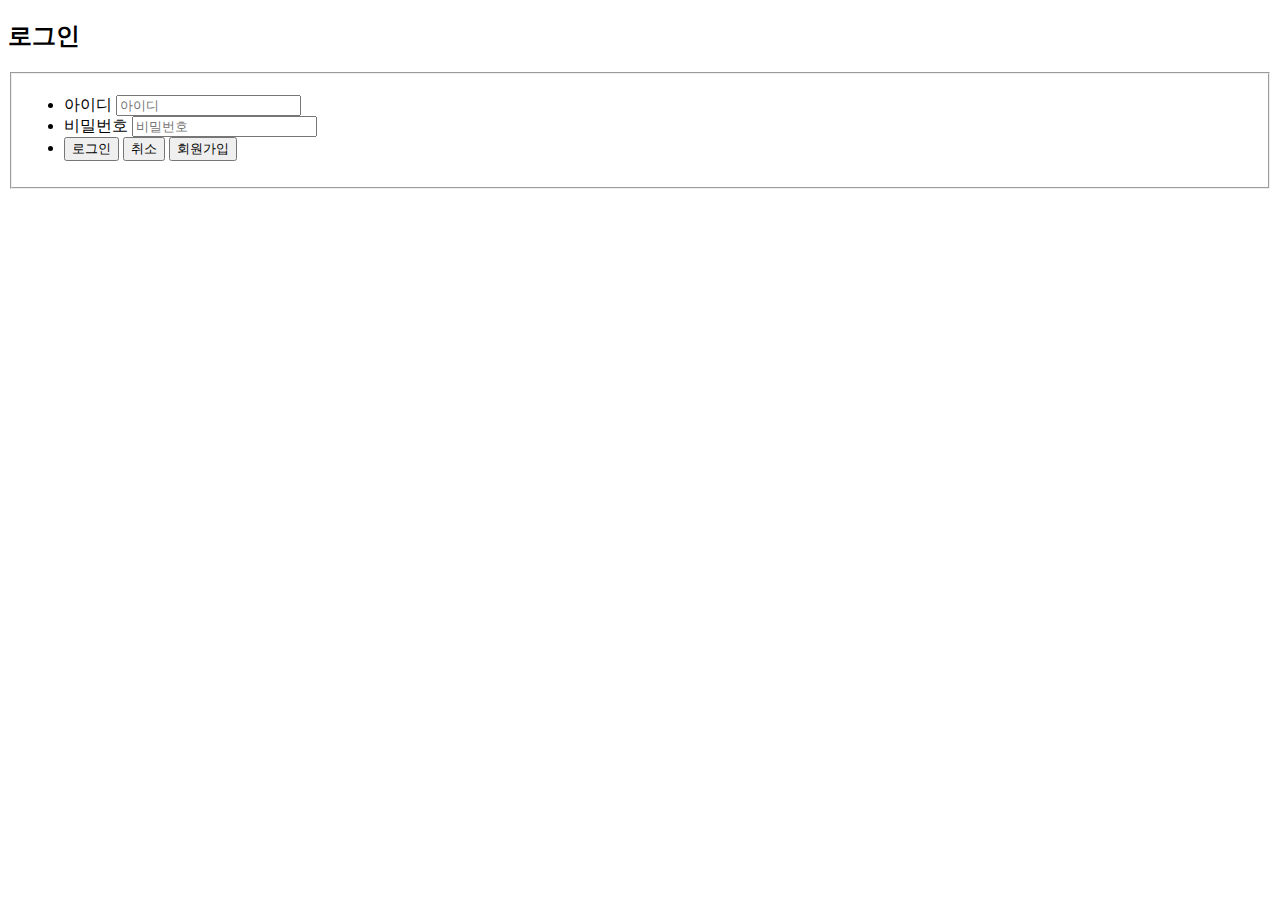
<file: src/main/resources/templates/login.html>
<!DOCTYPE html>
<html xmlns:th="http://www.thymeleaf.org">
<head>
<meta charset="UTF-8">
<title>로그인</title>
<link rel="stylesheet" th:href="@{/css/style.css}">
</head>
<body>
<div th:replace="~{header::header-fragment}"></div>
	<div id="container">
		<section id="login">
		<h2>로그인</h2>
		<div class="login">
			<form th:action="@{/login}" method="post" class="loginform">
				<fieldset>
					<ul>
						<li>
							<label for="username">아이디</label>
							<input type="text" name="username" id="username" placeholder="아이디">
						</li>
						<li>
							<label for="password">비밀번호</label>
							<input type="password" name="password" id="password" placeholder="비밀번호">
						</li>
						<li>
							<input type="submit" value="로그인">
							<a href="/"><button type="button">취소</button></a>
							<a href="/member/join"><button type="button">회원가입</button></a>
						</li>
					</ul>
				</fieldset>		
			</form>
		</div>
		</section>
	</div>
<div th:replace="~{footer::footer-fragment}"></div>
</body>
</html>
</file>
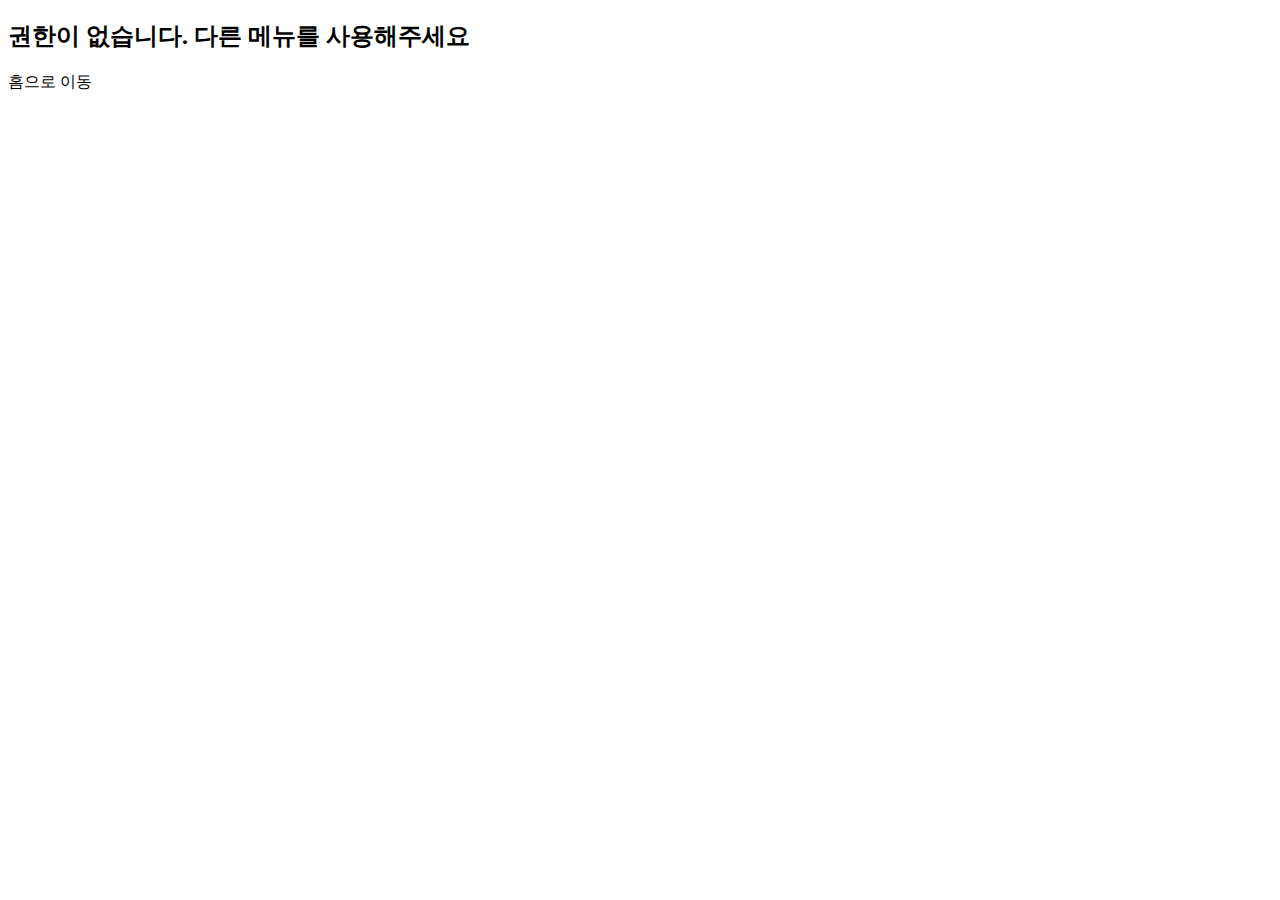
<file: src/main/resources/templates/auth/accessDenied.html>
<!DOCTYPE html>
<html xmlns:th="http://www.thymeleaf.org">
<head>
	<meta charset="UTF-8">
	<title>Index</title>
	<link rel="stylesheet" th:href="@{/css/style.css}">
</head>
<body>
<div th:replace="~{header::header-fragment}"></div>
	<div id="container">
		<section id="main">
			<h2>권한이 없습니다. 다른 메뉴를 사용해주세요</h2>
            <a th:href="@{/}">홈으로 이동</a>
		</section>
	</div>
<div th:replace="~{footer::footer-fragment}"></div>
</body>
</html>
</file>
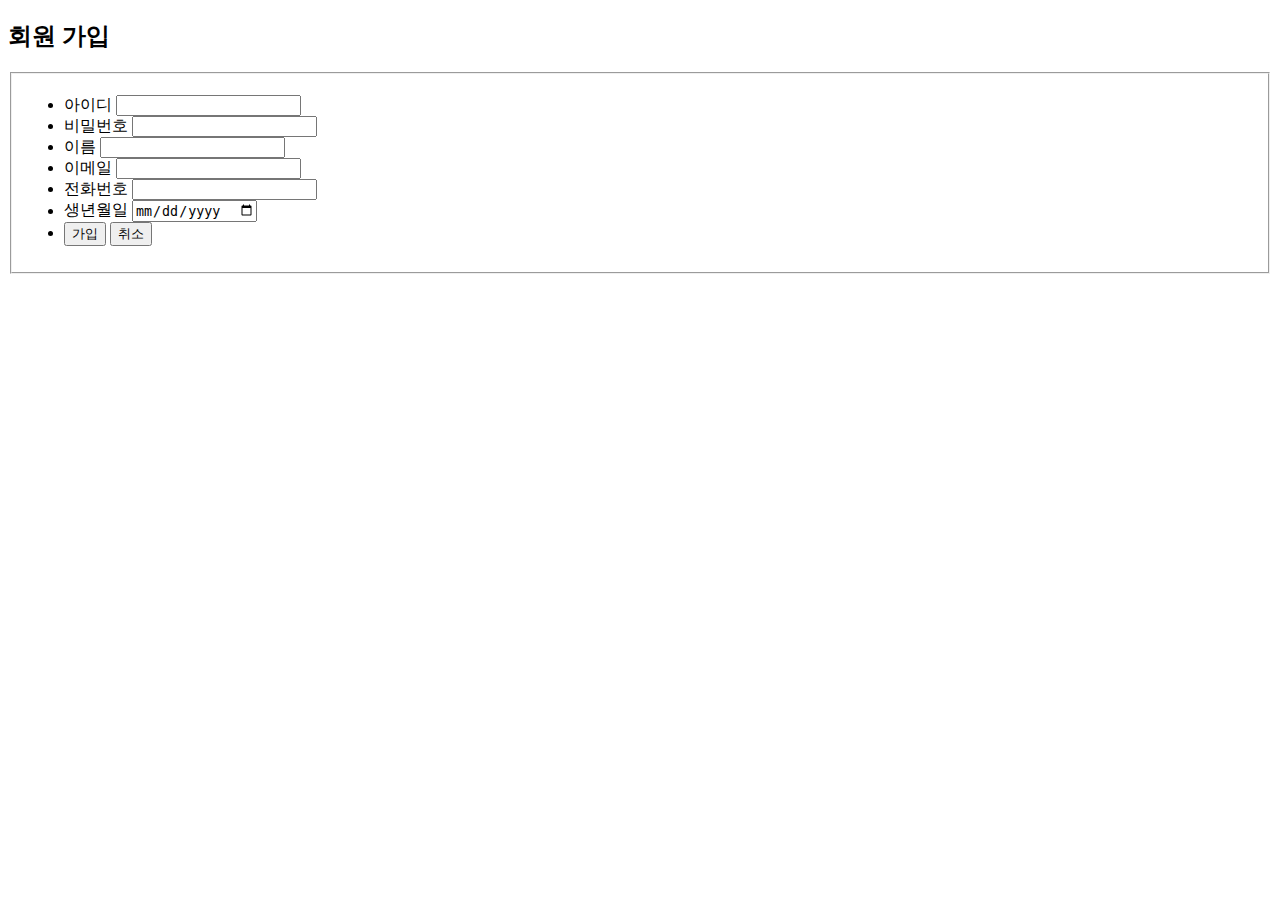
<file: src/main/resources/templates/member/join.html>
<!DOCTYPE html>
<html xmlns:th="http://www.thymeleaf.org">
<head>
    <meta charset="UTF-8">
    <title>회원 가입</title>
</head>
<body>
<h2>회원 가입</h2>
<form th:action="@{/member/join}" method="post" th:object="${memberVO}" class="joinform">
    <fieldset>
        <input type="hidden" id="memNum" name="memNum">
        <ul>
            <li>
                <label for="memId">아이디</label>
                <input type="text" id="memId" name="memId" required>
            </li>
            <li>
                <label for="memPassword">비밀번호</label>
                <input type="password" id="memPassword" name="memPassword" required>
            </li>
            <!--<li>
                <label>비밀번호 확인</label>
                <input type="password" id="check_password" name="check_password">
            </li>-->
            <li>
                <label for="memName">이름</label>
                <input type="text" id="memName" name="memName" required>
            </li>
            <li>
                <label for="memEmail">이메일</label>
                <input type="email" id="memEmail" name="memEmail">
            </li>
            <li>
                <label for="memPhone">전화번호</label>
                <input type="text" id="memPhone" name="memPhone">
            </li>
            <li>
                <label for="memBirth">생년월일</label>
                <input type="date" id="memBirth" name="memBirth">
            </li>
            <li>
                <input type="submit" value="가입">
                <a th:href="@{/}"><button type="button">취소</button></a>
            </li>
        </ul>
    </fieldset>
</form>
</body>
</html>
</file>
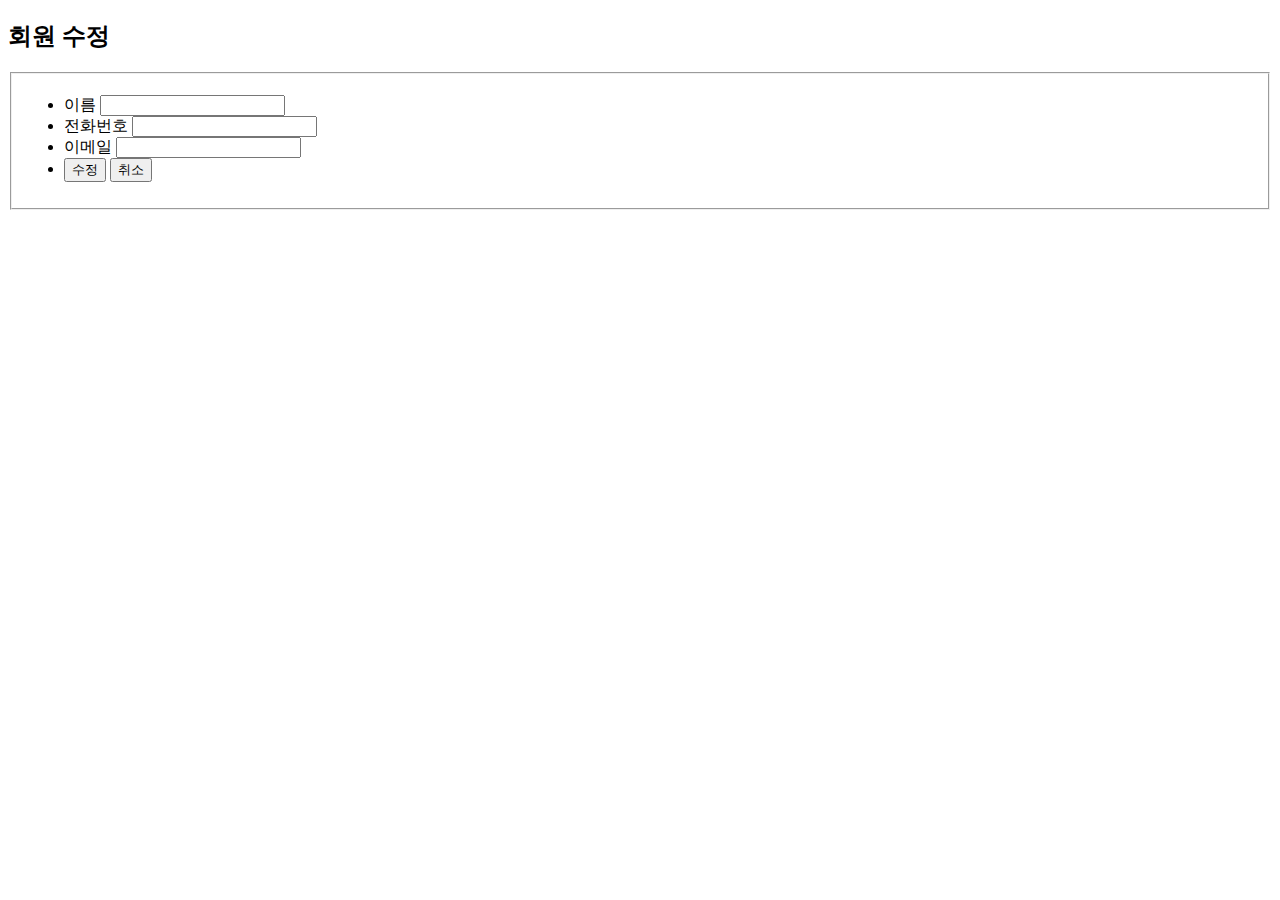
<file: src/main/resources/templates/member/update.html>
<!DOCTYPE html>
<html lang="en">
<head>
    <meta charset="UTF-8">
    <title>회원 수정</title>
</head>
<body>
<h2>회원 수정</h2>
<form th:action="@{/member/update}" method="post" class="joinform" th:object="${MemberVO}">
    <fieldset>
        <ul>
            <li>
                <label>이름</label> <!-- 'for' 속성 제거 -->
                <input type="text" id="address" name="address">
            </li>
            <li>
                <label>전화번호</label> <!-- 'for' 속성 제거 -->
                <input type="text" id="phoneNum" name="phoneNum">
            </li>
            <li>
                <label>이메일</label> <!-- 'for' 속성 제거 -->
                <input type="text" id="name" name="name">
            </li>
            <li>
                <input type="submit" value="수정">
                <a th:href="@{/}"><button type="button">취소</button></a>
            </li>
        </ul>
    </fieldset>
</form>
</body>
</html>
</file>
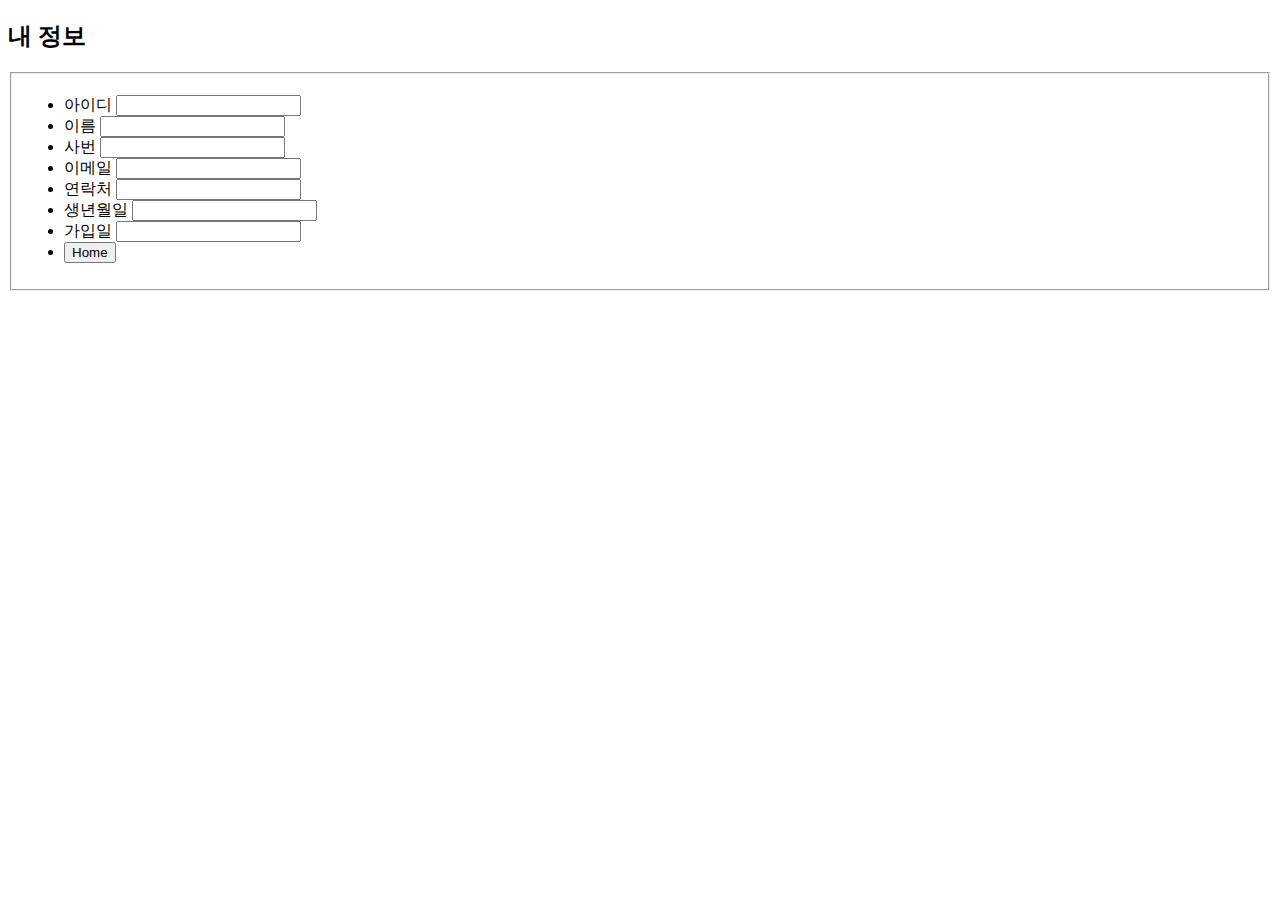
<file: src/main/resources/templates/member/view.html>
<!DOCTYPE html>
<html xmlns:th="http://www.thymeleaf.org">
<head>
    <meta charset="UTF-8">
    <title>내 정보</title>
    <link rel="stylesheet" th:href="@{/css/style.css}">
</head>
<body>
<div th:replace="~{header::header-fragment}"></div>
    <h2>내 정보</h2>
    <div class="detail">
        <fieldset>
            <input type="hidden" name="memSeq" id="memSeq" th:value="${member.memSeq}">
            <ul>
                <li>
                    <label for="memId">아이디</label>
                    <input type="text" name="memId" id="memId" th:value="${member.memId}" readonly>
                </li>
                <li>
                    <label for="memName">이름</label>
                    <input type="text" name="memName" id="memName" th:value="${member.memName}" readonly>
                </li>
                <li>
                    <label for="memNum">사번</label>
                    <input type="text" name="memName" id="memNum" th:value="${member.memNum}" readonly>
                </li>
                <li>
                    <label for="memEmail">이메일</label>
                    <input type="text" name="memEmail" id="memEmail" th:value="${member.memEmail}" readonly>
                </li>
                <li>
                    <label for="memPhone">연락처</label>
                    <input type="text" name="memPhone" id="memPhone" th:value="${member.memPhone}" readonly>
                </li>
                <li>
                    <label for="memBirth">생년월일</label>
                    <input type="text" name="memBirth" id="memBirth" th:value="${member.memBirth}" readonly>
                </li>
                <li>
                    <label for="memRegDate">가입일</label>
                    <input type="text" name="memRegDate" id="memRegDate" th:value="${member.memRegDate}" readonly>
                </li>
                <li>
                    <a th:href="@{/}"><button type="button">Home</button></a>
                </li>
            </ul>
        </fieldset>
    </div>
<div th:replace="~{footer::footer-fragment}"></div>
</body>
</html>
</file>
